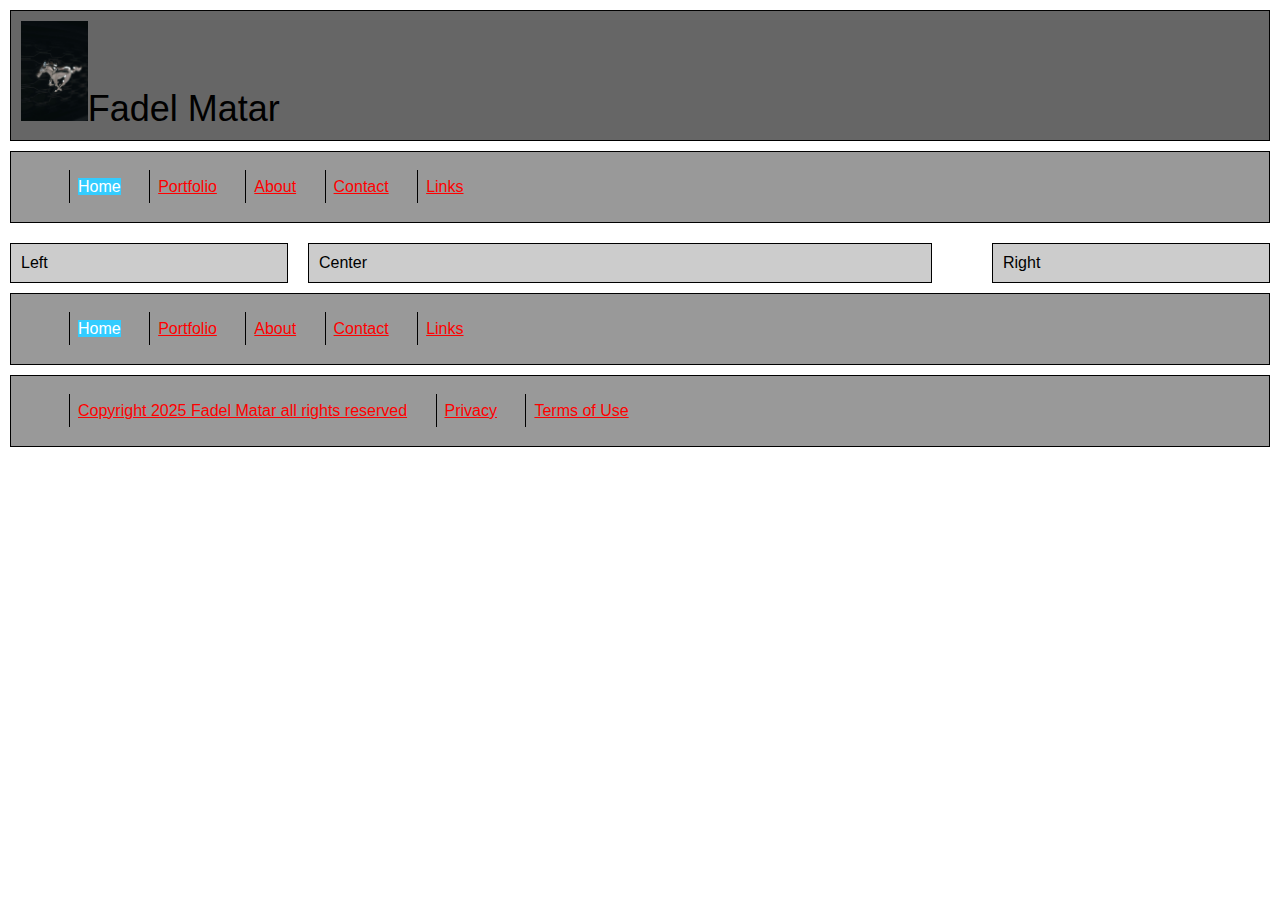
<file: index.html>
<!DOCTYPE html>
<html lang="en">
    <head>
        <title>
            Fadel Matar Web site
        </title>
        <link rel="stylesheet" href="styles/styles.css" type="text/css" />
    </head>
    <body>
        <div class="box"> <span class="logo"><img src="images/logo.jpg" alt="logo" title="Fadel Matar" height="100">Fadel Matar</span></div>
        <div class="nav">
            <ul id="navlist">
                <li> <span class="deadnav">Home</span> </li>
                <li> <a href = "Portfolio.html">Portfolio</a></li>
                <li> <a href = "about.html">About</a></li>
                <li> <a href = "contact.html">Contact</a></li>
                <li> <a href = "links.html">Links</a></li>
            </ul>
        </div>

        <div class="left">Left</div>
        <div class="center">Center</div>
        <div class="right">Right</div>
        <div class="lower_nav">
            <ul id="navlist">
                <li> <span class="deadnav">Home</span> </li>
                <li> <a href = "Portfolio.html">Portfolio</a></li>
                <li> <a href = "about.html">About</a></li>
                <li> <a href = "contact.html">Contact</a></li>
                <li> <a href = "links.html">Links</a></li>
            </ul>
        </div>
        <div class="legal"> <ul id="navlist">
            <li><a href="copyright.html">Copyright 2025 Fadel Matar all rights reserved</a></li>
            <li><a href="privacy.html">Privacy</a></li>
            <li><a href="terms.html">Terms of Use</a></li>
        </ul></div>


    </body>

</html>
</file>
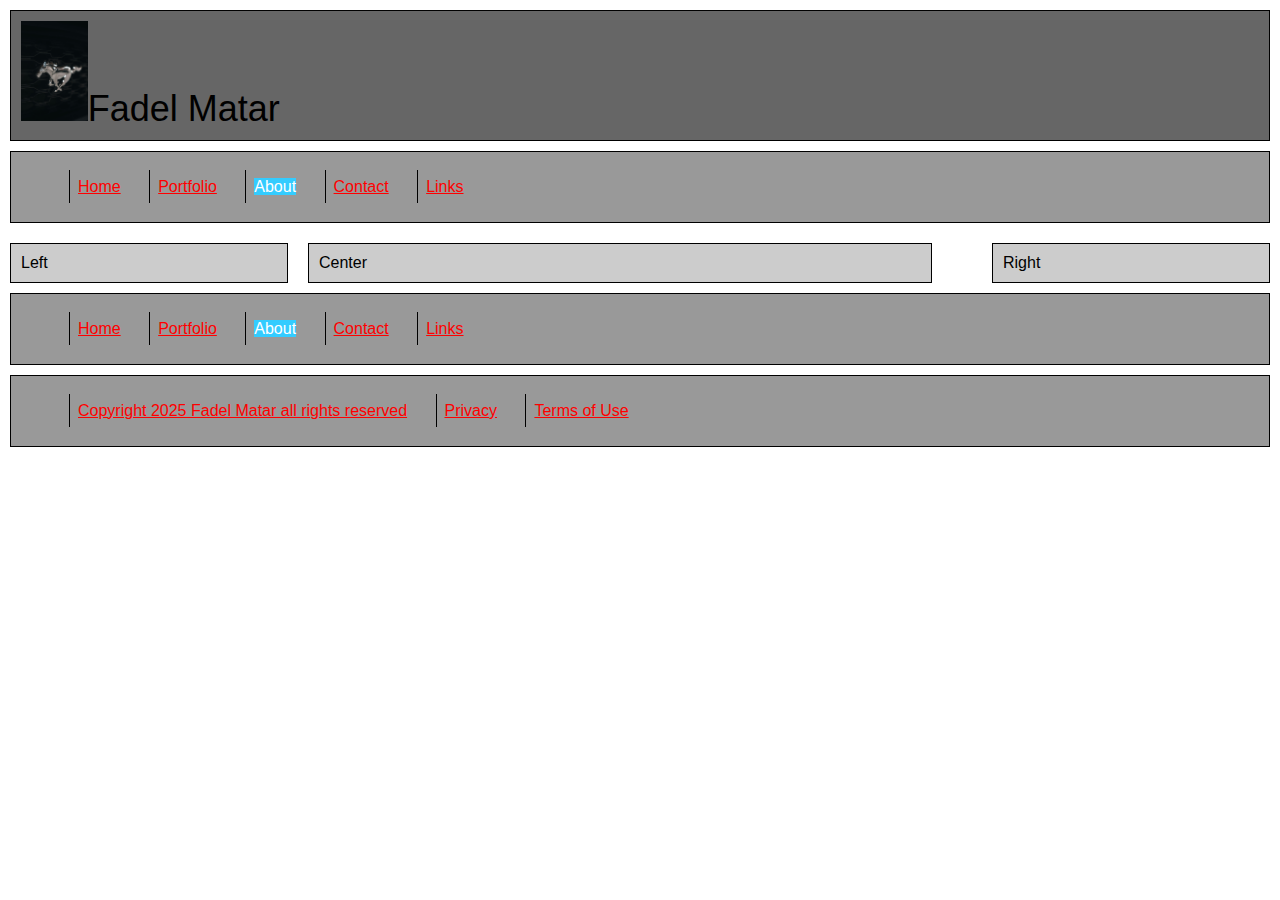
<file: about.html>
<!DOCTYPE html>
<html lang="en">
    <head>
        <title>
            Fadel Matar Web site
        </title>
        <link rel="stylesheet" href="styles/styles.css" type="text/css" />
    </head>
    <body>
        <div class="box"> <span class="logo"><img src="images/logo.jpg" alt="logo" title="Fadel Matar" height="100">Fadel Matar</span></div>
        <div class="nav">
            <ul id="navlist">
                <li> <a href = "index.html">Home</a></li>
                <li> <a href = "Portfolio.html">Portfolio</a></li>
                <li><span class="deadnav"> About</span> </li>
                <li> <a href = "contact.html">Contact</a></li>
                <li> <a href = "links.html">Links</a></li>
            </ul>
        </div>

        <div class="left">Left</div>
        <div class="center">Center</div>
        <div class="right">Right</div>
        <div class="lower_nav">
            <ul id="navlist">
                <li> <a href = "index.html">Home</a></li>
                <li> <a href = "Portfolio.html">Portfolio</a></li>
                <li><span class="deadnav"> About</span> </li>
                <li> <a href = "contact.html">Contact</a></li>
                <li> <a href = "links.html">Links</a></li>
            </ul>
        </div>
        <div class="legal"> <ul id="navlist">
            <li><a href="copyright.html">Copyright 2025 Fadel Matar all rights reserved</a></li>
            <li><a href="privacy.html">Privacy</a></li>
            <li><a href="terms.html">Terms of Use</a></li>
        </ul></div>


    </body>

</html>
</file>
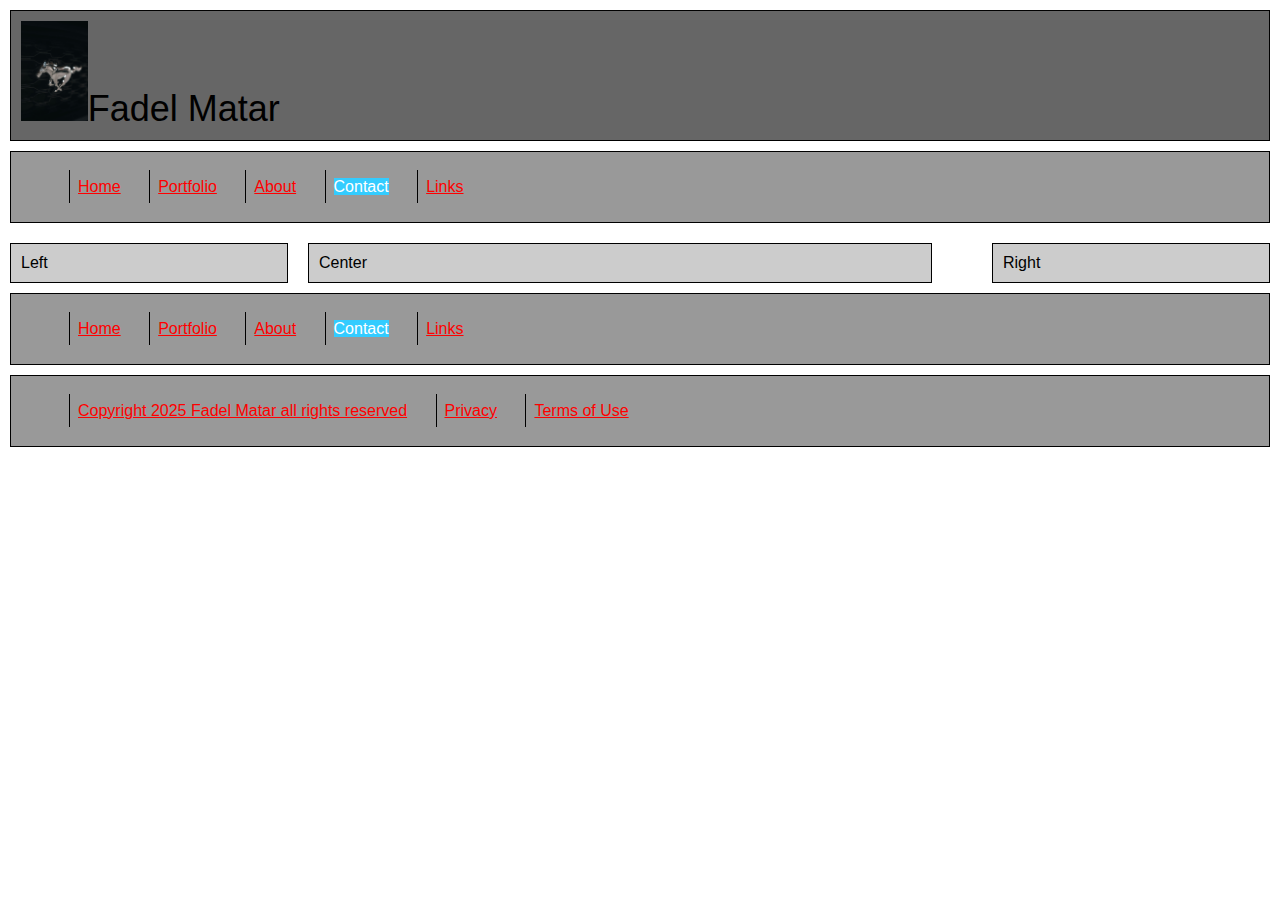
<file: contact.html>
<!DOCTYPE html>
<html lang="en">
    <head>
        <title>
            Fadel Matar Web site
        </title>
        <link rel="stylesheet" href="styles/styles.css" type="text/css" />
    </head>
    <body>
        <div class="box"> <span class="logo"><img src="images/logo.jpg" alt="logo" title="Fadel Matar" height="100">Fadel Matar</span></div>
        <div class="nav">
            <ul id="navlist">
                <li> <a href = "index.html">Home</a></li>
                <li> <a href = "Portfolio.html">Portfolio</a></li>
                <li> <a href = "about.html">About</a></li>
                <li><span class="deadnav">Contact</span>  </li>
                <li> <a href = "links.html">Links</a></li>
            </ul>
        </div>

        <div class="left">Left</div>
        <div class="center">Center</div>
        <div class="right">Right</div>
        <div class="lower_nav">
            <ul id="navlist">
                <li> <a href = "index.html">Home</a></li>
                <li> <a href = "Portfolio.html">Portfolio</a></li>
                <li> <a href = "about.html">About</a></li>
                <li><span class="deadnav">Contact</span>  </li>
                <li> <a href = "links.html">Links</a></li>
            </ul>
        </div>
        <div class="legal"> <ul id="navlist">
            <li><a href="copyright.html">Copyright 2025 Fadel Matar all rights reserved</a></li>
            <li><a href="privacy.html">Privacy</a></li>
            <li><a href="terms.html">Terms of Use</a></li>
        </ul></div>


    </body>

</html>
</file>
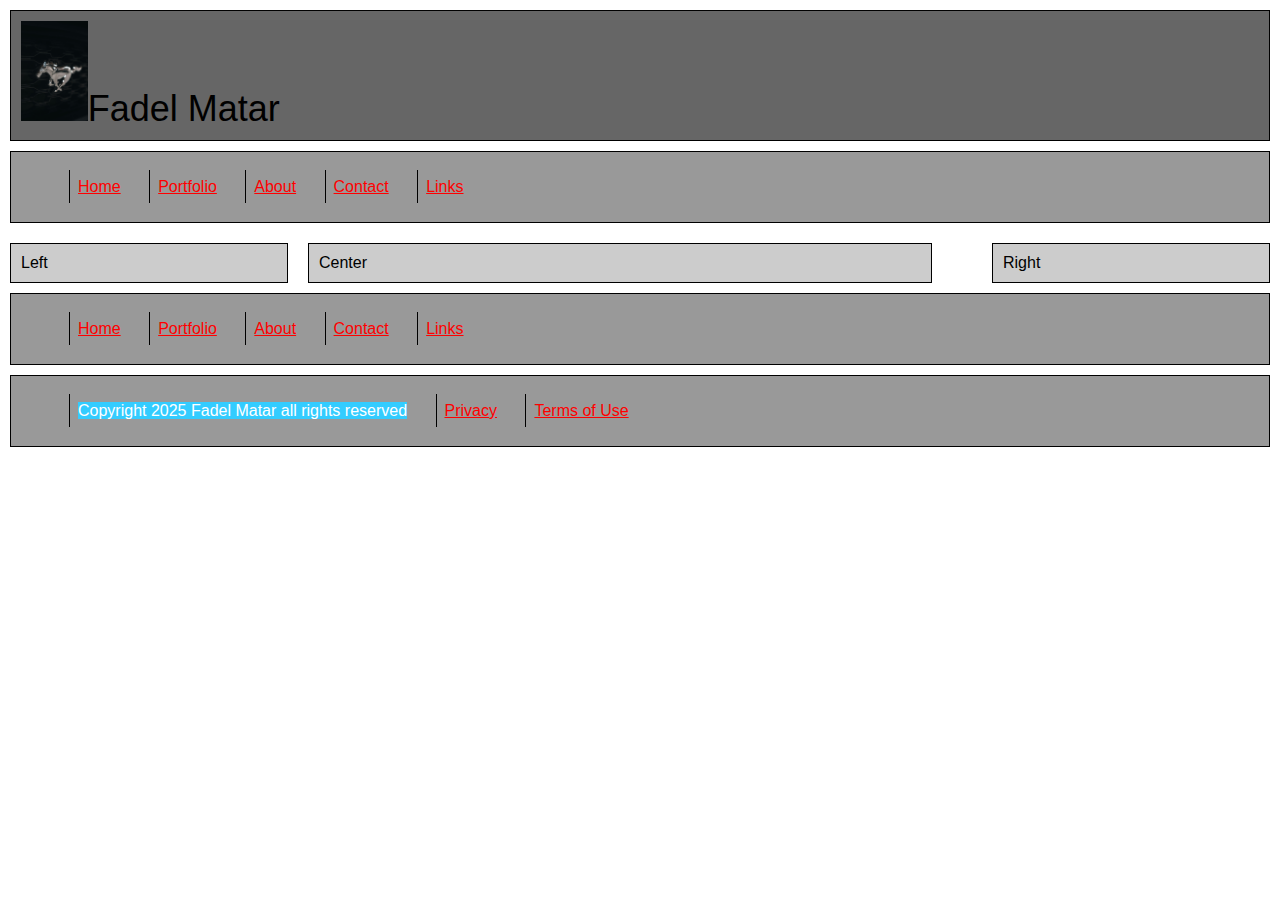
<file: copyright.html>
<!DOCTYPE html>
<html lang="en">
    <head>
        <title>
            Fadel Matar Web site
        </title>
        <link rel="stylesheet" href="styles/styles.css" type="text/css" />
    </head>
    <body>
        <div class="box"> <span class="logo"><img src="images/logo.jpg" alt="logo" title="Fadel Matar" height="100">Fadel Matar</span></div>
        <div class="nav">
            <ul id="navlist">
                <li> <a href = "index.html">Home</a></li>
                <li> <a href = "Portfolio.html">Portfolio</a></li>
                <li> <a href = "about.html">About</a></li>
                <li> <a href = "contact.html">Contact</a></li>
                <li> <a href = "links.html">Links</a></li>
            </ul>
        </div>

        <div class="left">Left</div>
        <div class="center">Center</div>
        <div class="right">Right</div>
        <div class="lower_nav">
            <ul id="navlist">
                <li> <a href = "index.html">Home</a></li>
                <li> <a href = "Portfolio.html">Portfolio</a></li>
                <li> <a href = "about.html">About</a></li>
                <li> <a href = "contact.html">Contact</a></li>
                <li> <a href = "links.html">Links</a></li>
            </ul>
        </div>
        <div class="legal"> <ul id="navlist">
            <li><span class="deadnav">Copyright 2025 Fadel Matar all rights reserved</span></li>
            <li><a href="privacy.html">Privacy</a></li>
            <li><a href="terms.html">Terms of Use</a></li>
        </ul></div>


    </body>

</html>
</file>
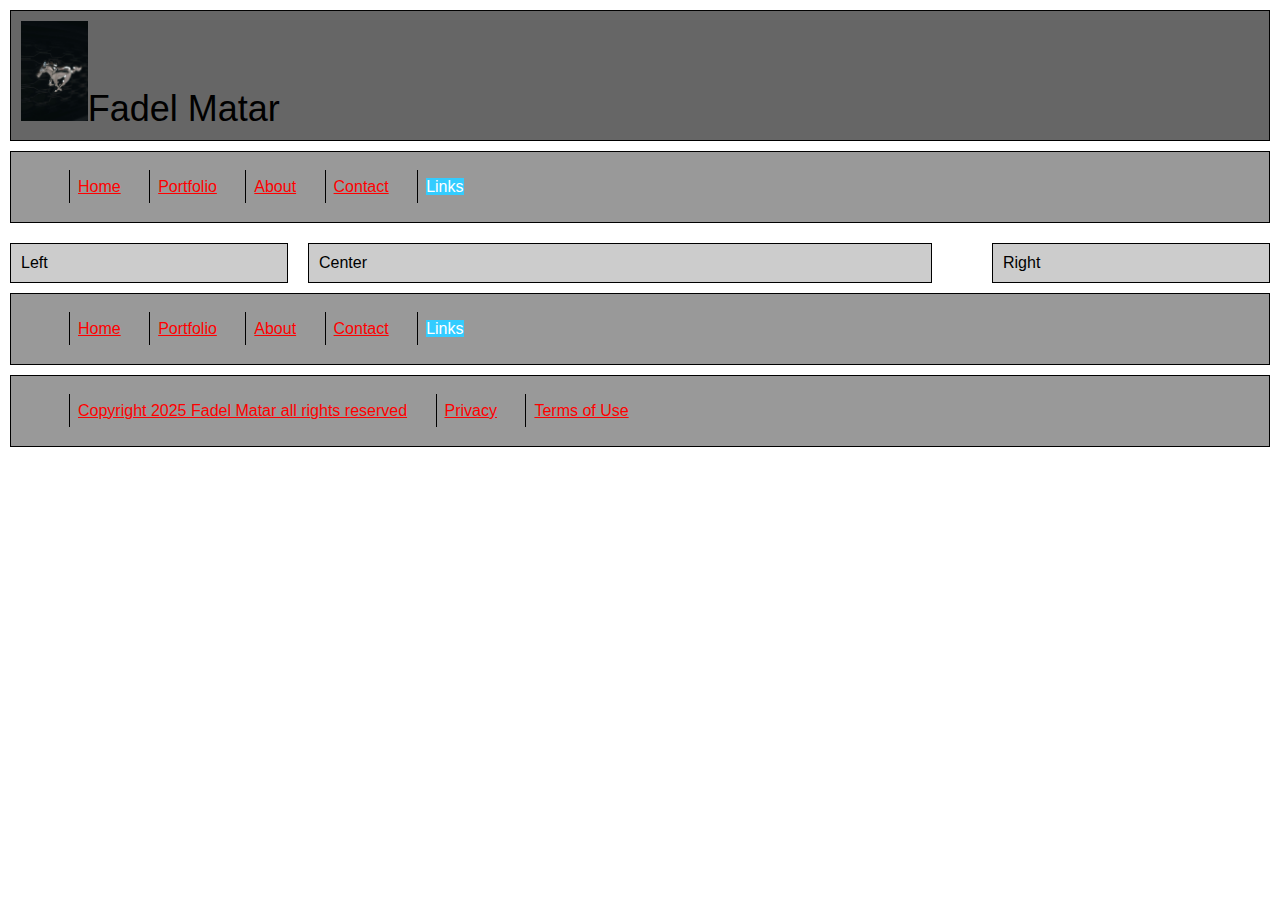
<file: links.html>
<!DOCTYPE html>
<html lang="en">
    <head>
        <title>
            Fadel Matar Web site
        </title>
        <link rel="stylesheet" href="styles/styles.css" type="text/css" />
    </head>
    <body>
        <div class="box"> <span class="logo"><img src="images/logo.jpg" alt="logo" title="Fadel Matar" height="100">Fadel Matar</span></div>
        <div class="nav">
            <ul id="navlist">
                <li> <a href = "index.html">Home</a></li>
                <li> <a href = "Portfolio.html">Portfolio</a></li>
                <li> <a href = "about.html">About</a></li>
                <li> <a href = "contact.html">Contact</a></li>
                <li><span class="deadnav">Links</span>  </li>
            </ul>
        </div>

        <div class="left">Left</div>
        <div class="center">Center</div>
        <div class="right">Right</div>
        <div class="lower_nav">
            <ul id="navlist">
                <li> <a href = "index.html">Home</a></li>
                <li> <a href = "Portfolio.html">Portfolio</a></li>
                <li> <a href = "about.html">About</a></li>
                <li> <a href = "contact.html">Contact</a></li>
                <li><span class="deadnav">Links</span>  </li>
            </ul>
        </div>
        <div class="legal"> <ul id="navlist">
            <li><a href="copyright.html">Copyright 2025 Fadel Matar all rights reserved</a></li>
            <li><a href="privacy.html">Privacy</a></li>
            <li><a href="terms.html">Terms of Use</a></li>
        </ul></div>


    </body>

</html>
</file>
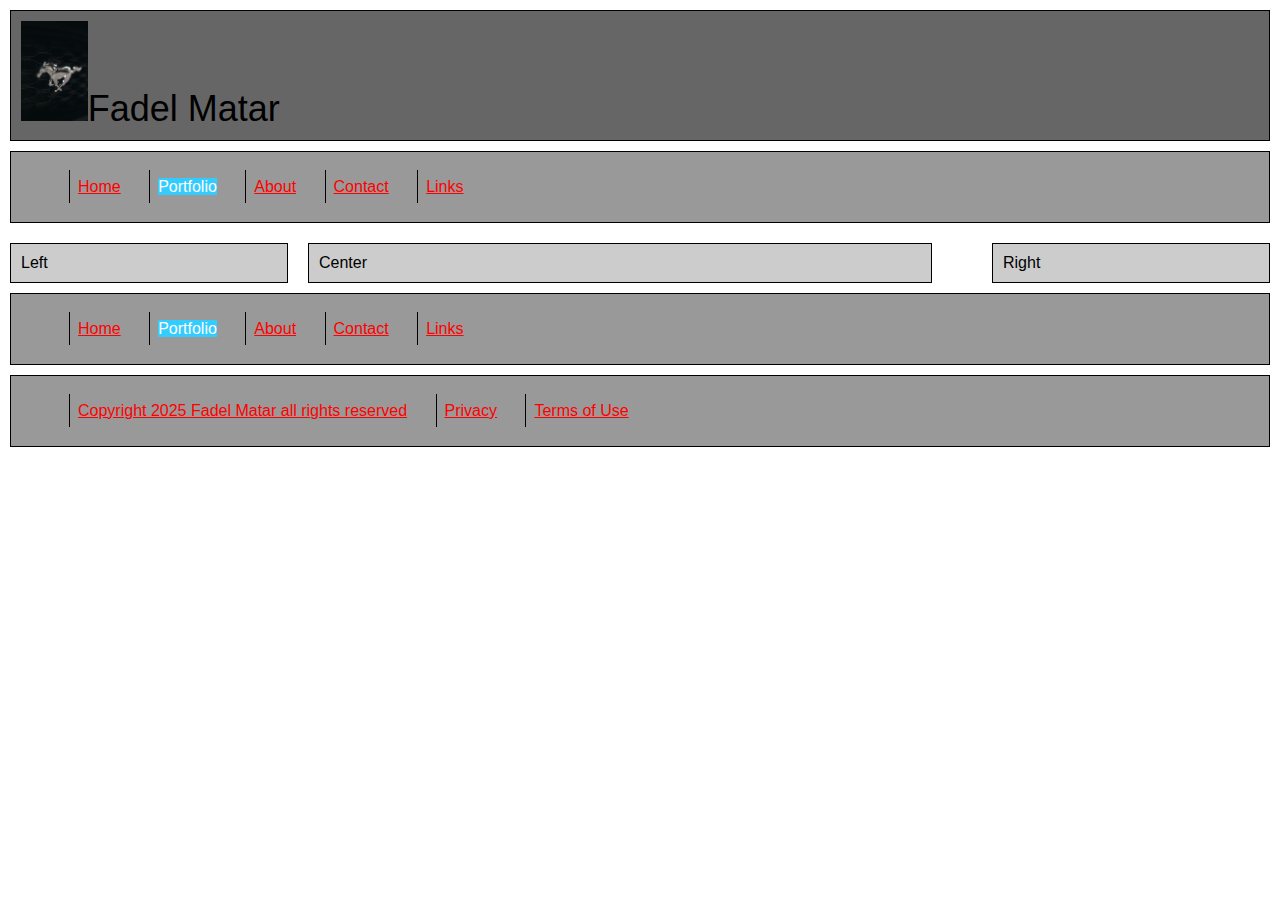
<file: Portfolio.html>
<!DOCTYPE html>
<html lang="en">
    <head>
        <title>
            Fadel Matar Web site
        </title>
        <link rel="stylesheet" href="styles/styles.css" type="text/css" />
    </head>
    <body>
        <div class="box"> <span class="logo"><img src="images/logo.jpg" alt="logo" title="Fadel Matar" height="100">Fadel Matar</span></div>
        <div class="nav">
            <ul id="navlist">
                <li> <a href = "index.html">Home</a></li>
                <li><span class="deadnav">Portfolio</span>  </li>
                <li> <a href = "about.html">About</a></li>
                <li> <a href = "contact.html">Contact</a></li>
                <li> <a href = "links.html">Links</a></li>
            </ul>
        </div>

        <div class="left">Left</div>
        <div class="center">Center</div>
        <div class="right">Right</div>
        <div class="lower_nav">
            <ul id="navlist">
                <li> <a href = "index.html">Home</a></li>
                <li><span class="deadnav">Portfolio</span>  </li>
                <li> <a href = "about.html">About</a></li>
                <li> <a href = "contact.html">Contact</a></li>
                <li> <a href = "links.html">Links</a></li>
            </ul>
        </div>
        <div class="legal"> <ul id="navlist">
            <li><a href="copyright.html">Copyright 2025 Fadel Matar all rights reserved</a></li>
            <li><a href="privacy.html">Privacy</a></li>
            <li><a href="terms.html">Terms of Use</a></li>
        </ul></div>


    </body>

</html>
</file>
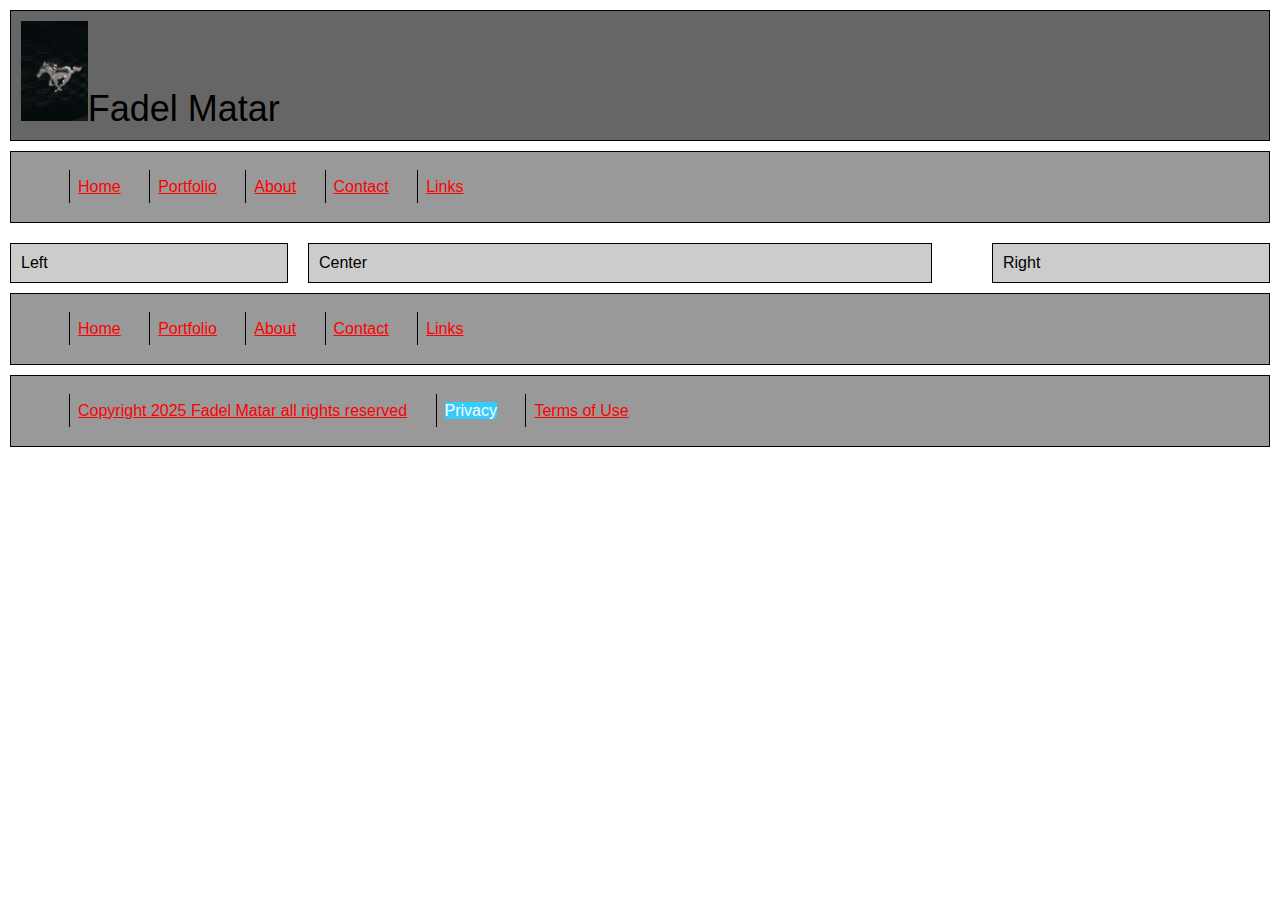
<file: privacy.html>
<!DOCTYPE html>
<html lang="en">
    <head>
        <title>
            Fadel Matar Web site
        </title>
        <link rel="stylesheet" href="styles/styles.css" type="text/css" />
    </head>
    <body>
        <div class="box"> <span class="logo"><img src="images/logo.jpg" alt="logo" title="Fadel Matar" height="100">Fadel Matar</span></div>
        <div class="nav">
            <ul id="navlist">
                <li> <a href = "index.html">Home</a></li>
                <li> <a href = "Portfolio.html">Portfolio</a></li>
                <li> <a href = "about.html">About</a></li>
                <li> <a href = "contact.html">Contact</a></li>
                <li> <a href = "links.html">Links</a></li>
            </ul>
        </div>

        <div class="left">Left</div>
        <div class="center">Center</div>
        <div class="right">Right</div>
        <div class="lower_nav">
            <ul id="navlist">
                <li> <a href = "index.html">Home</a></li>
                <li> <a href = "Portfolio.html">Portfolio</a></li>
                <li> <a href = "about.html">About</a></li>
                <li> <a href = "contact.html">Contact</a></li>
                <li> <a href = "links.html">Links</a></li>
            </ul>
        </div>
        <div class="legal"> <ul id="navlist">
            <li><a href="copyright.html">Copyright 2025 Fadel Matar all rights reserved</a></li>
            <li><span class="deadnav">Privacy</span></li>
            <li><a href="terms.html">Terms of Use</a></li>
        </ul></div>


    </body>

</html>
</file>
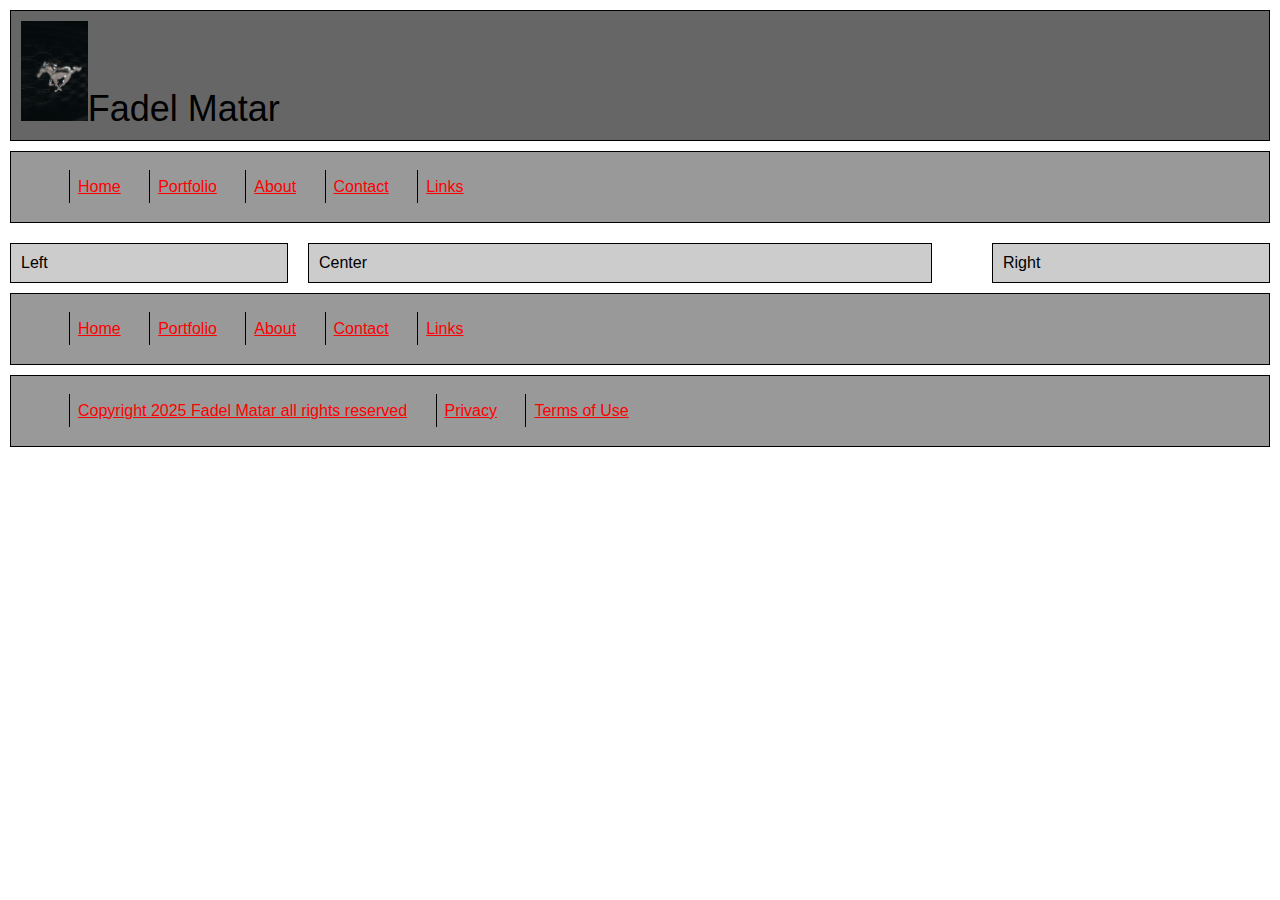
<file: Template.html>
<!DOCTYPE html>
<html lang="en">
    <head>
        <title>
            Fadel Matar Web site
        </title>
        <link rel="stylesheet" href="styles/styles.css" type="text/css" />
    </head>
    <body>
        <div class="box"> <span class="logo"><img src="images/logo.jpg" alt="logo" title="Fadel Matar" height="100">Fadel Matar</span></div>
        <div class="nav">
            <ul id="navlist">
                <li> <a href = "index.html">Home</a></li>
                <li> <a href = "Portfolio.html">Portfolio</a></li>
                <li> <a href = "about.html">About</a></li>
                <li> <a href = "contact.html">Contact</a></li>
                <li> <a href = "links.html">Links</a></li>
            </ul>
        </div>

        <div class="left">Left</div>
        <div class="center">Center</div>
        <div class="right">Right</div>
        <div class="lower_nav">
            <ul id="navlist">
                <li> <a href = "index.html">Home</a></li>
                <li> <a href = "Portfolio.html">Portfolio</a></li>
                <li> <a href = "about.html">About</a></li>
                <li> <a href = "contact.html">Contact</a></li>
                <li> <a href = "links.html">Links</a></li>
            </ul>
        </div>
        <div class="legal"> <ul id="navlist">
            <li><a href="copyright.html">Copyright 2025 Fadel Matar all rights reserved</a></li>
            <li><a href="privacy.html">Privacy</a></li>
            <li><a href="terms.html">Terms of Use</a></li>
        </ul></div>


    </body>

</html>
</file>
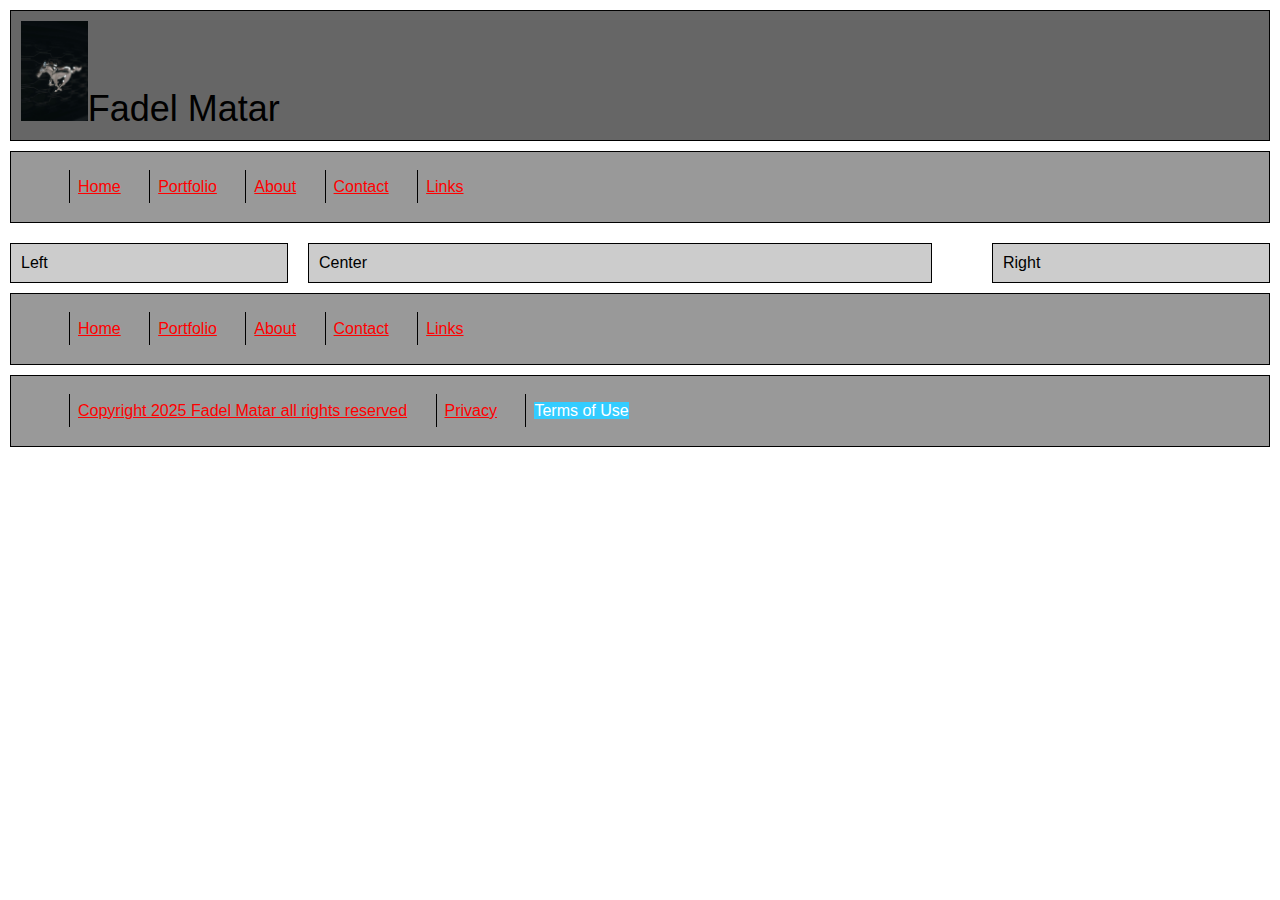
<file: terms.html>
<!DOCTYPE html>
<html lang="en">
    <head>
        <title>
            Fadel Matar Web site
        </title>
        <link rel="stylesheet" href="styles/styles.css" type="text/css" />
    </head>
    <body>
        <div class="box"> <span class="logo"><img src="images/logo.jpg" alt="logo" title="Fadel Matar" height="100">Fadel Matar</span></div>
        <div class="nav">
            <ul id="navlist">
                <li> <a href = "index.html">Home</a></li>
                <li> <a href = "Portfolio.html">Portfolio</a></li>
                <li> <a href = "about.html">About</a></li>
                <li> <a href = "contact.html">Contact</a></li>
                <li> <a href = "links.html">Links</a></li>
            </ul>
        </div>

        <div class="left">Left</div>
        <div class="center">Center</div>
        <div class="right">Right</div>
        <div class="lower_nav">
            <ul id="navlist">
                <li> <a href = "index.html">Home</a></li>
                <li> <a href = "Portfolio.html">Portfolio</a></li>
                <li> <a href = "about.html">About</a></li>
                <li> <a href = "contact.html">Contact</a></li>
                <li> <a href = "links.html">Links</a></li>
            </ul>
        </div>
        <div class="legal"> <ul id="navlist">
            <li><a href="copyright.html">Copyright 2025 Fadel Matar all rights reserved</a></li>
            <li><a href="privacy.html">Privacy</a></li>
            <li><span class="deadnav">Terms of Use</span></li>
        </ul></div>


    </body>

</html>
</file>
<file: styles/styles.css>
body {
    padding: 0px;
    margin: 0px;
    font-family: Arial,Arial, Helvetica, sans-serif;
    background: #fff;
    color: #000;
    }

a:link {
    color: #F00;
}
a:visited {
    color: #FC0;
}
a:hover{
    background-color: #3CF;
    color: #03F;
}

.logo {
    font-size: 36px;
}

#navlist li {
    display: inline;
    list-style-type: circle;
    padding-right: 20px;
    border-left: 1px solid #000;
    line-height: 1.1em;
    margin: 0.5em 0.5em ;
    padding: 0.5em 0.5em;
}

.box {
    margin: 10px;
    padding: 10px;
    background-color: #666;
    border-width: 1px;
    border-color: black;
    border-style: solid;
    clear: both;
}

.nav {
    margin: 10px;
    padding: 10px;
    background-color: #999;
    border-width:1px;
    border-color:black;
    border-style:solid;

}
.left {
    width:20%;
    margin:10px;
    padding:10px;
    background-color:#CCC;
    border-width:1px;
    border-color:black;
    border-style:solid;
    float:left;
}
.center {
    width:47%;
    margin:10px;
    padding:10px;
    background-color:#CCC;
    border-width:1px;
    border-color:black;
    border-style:solid;
    float:left;
}

.right {
    width:20%;
    margin:10px;
    padding:10px;
    background-color:#CCC;
    border-width:1px;
    border-color:black;
    border-style:solid;
    float:right;
    }
.lower_nav {
    margin:10px;
    padding:10px;
    background-color:#999;
    border-width:1px;
    border-color:black;
    border-style:solid;
    clear:both;
    }
.legal {
    margin:10px;
    padding:10px;
    background-color:#999;
    border-width:1px;
    border-color:black;
    border-style:solid;
    float:none;
    clear:both;
    }

.deadnav{
    color: #FFF;
    background-color: #3CF;
}
</file>
